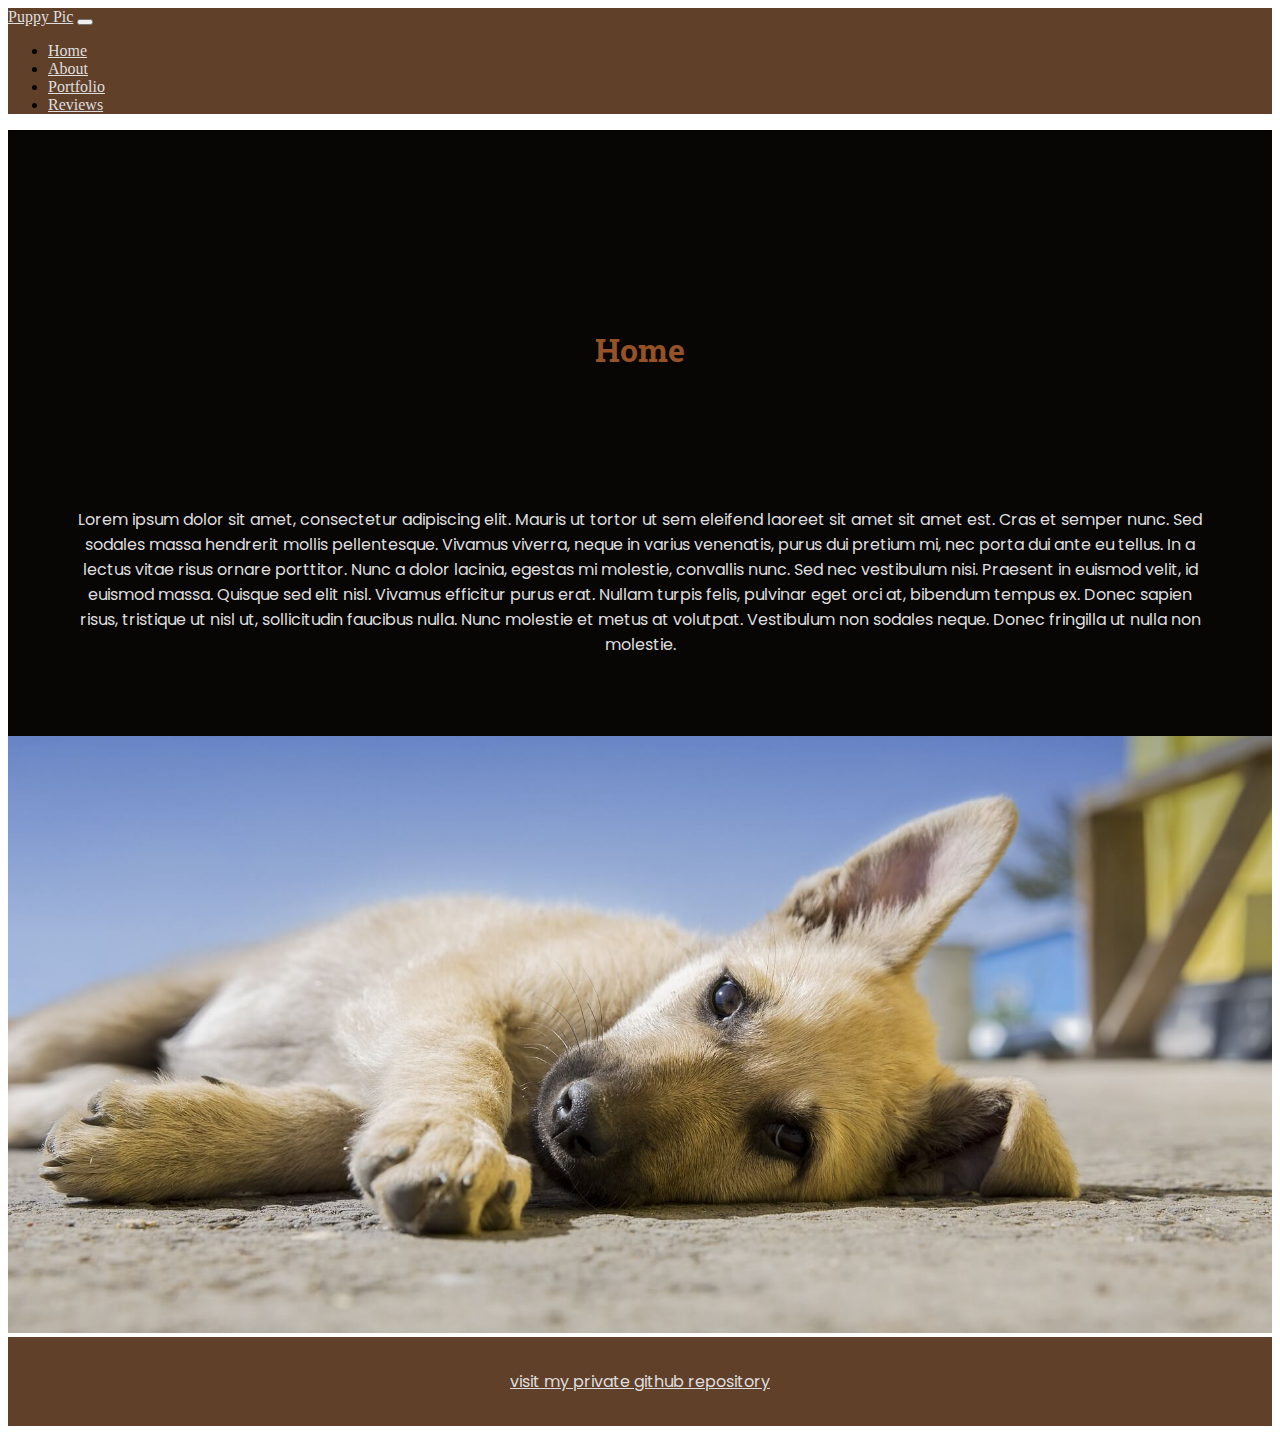
<file: index.html>
<!DOCTYPE html>
<html>

<head>
  <link rel="stylesheet" href="css/styles.css">
  <title>Index</title>
  <link href="https://fonts.googleapis.com/css2?family=Poppins&family=Roboto+Slab&display=swap" rel="stylesheet"> 
  <link rel="stylesheet" href="https://stackpath.bootstrapcdn.com/bootstrap/4.1.3/css/bootstrap.min.css" integrity="sha384-MCw98/SFnGE8fJT3GXwEOngsV7Zt27NXFoaoApmYm81iuXoPkFOJwJ8ERdknLPMO" crossorigin="anonymous">
  <link rel="stylesheet" href="https://cdnjs.cloudflare.com/ajax/libs/font-awesome/4.7.0/css/font-awesome.min.css">
</head>

<!--Nav Bar-->
<nav class="navbar navbar-expand-lg navbar-light bkBrown">
  <a class="navbar-brand" href="index.html">Puppy Pic</a>
  <button class="navbar-toggler" type="button" data-toggle="collapse" data-target="#navbarNav" aria-controls="navbarNav" aria-expanded="false" aria-label="Toggle navigation">
    <span class="navbar-toggler-icon"></span>
  </button>
  <div class="collapse navbar-collapse" id="navbarNav">
    <ul class="navbar-nav">
      <li class="nav-item active">
        <a class="nav-link" href="#">Home <span class="sr-only">(current)</span></a>
      </li>
      <li class="nav-item">
        <a class="nav-link" href="pages/about.html">About</a>
      </li>
      <li class="nav-item">
        <a class="nav-link" href="pages/portfolio.html">Portfolio</a>
      </li>
      <li class="nav-item">
        <a class="nav-link" href="pages/reviews.html">Reviews</a>
      </li>
    </ul>
  </div>
</nav>

<body>
    <div class="bkBlack plainText centered">
    <h1 class="headerText">Home</h1>
    <p class="centered">Lorem ipsum dolor sit amet, consectetur adipiscing elit. Mauris ut tortor ut sem eleifend laoreet sit amet sit amet est. Cras et semper nunc. Sed sodales massa hendrerit mollis pellentesque. Vivamus viverra, neque in varius venenatis, purus dui pretium mi, nec porta dui ante eu tellus. In a lectus vitae risus ornare porttitor. Nunc a dolor lacinia, egestas mi molestie, convallis nunc. Sed nec vestibulum nisi. Praesent in euismod velit, id euismod massa. Quisque sed elit nisl. Vivamus efficitur purus erat. Nullam turpis felis, pulvinar eget orci at, bibendum tempus ex. Donec sapien risus, tristique ut nisl ut, sollicitudin faucibus nulla. Nunc molestie et metus at volutpat. Vestibulum non sodales neque. Donec fringilla ut nulla non molestie. </p>
    </div>
    <div>
        <img src="assets/beige-dog.jpg"alt="beige dog">
    </div> 
    <div class="footer plainText bkBrown" > 
    <a href="https://github.com/mintyfreshfish/photography-website.git">visit my private github repository</a>
    </div>

</body>


<footer>
  <script src="https://code.jquery.com/jquery-3.3.1.slim.min.js" integrity="sha384-q8i/X+965DzO0rT7abK41JStQIAqVgRVzpbzo5smXKp4YfRvH+8abtTE1Pi6jizo" crossorigin="anonymous"></script>
  <script src="https://cdnjs.cloudflare.com/ajax/libs/popper.js/1.14.3/umd/popper.min.js" integrity="sha384-ZMP7rVo3mIykV+2+9J3UJ46jBk0WLaUAdn689aCwoqbBJiSnjAK/l8WvCWPIPm49" crossorigin="anonymous"></script>
  <script src="https://stackpath.bootstrapcdn.com/bootstrap/4.1.3/js/bootstrap.min.js" integrity="sha384-ChfqqxuZUCnJSK3+MXmPNIyE6ZbWh2IMqE241rYiqJxyMiZ6OW/JmZQ5stwEULTy" crossorigin="anonymous"></script>
</footer>

</html>
</file>
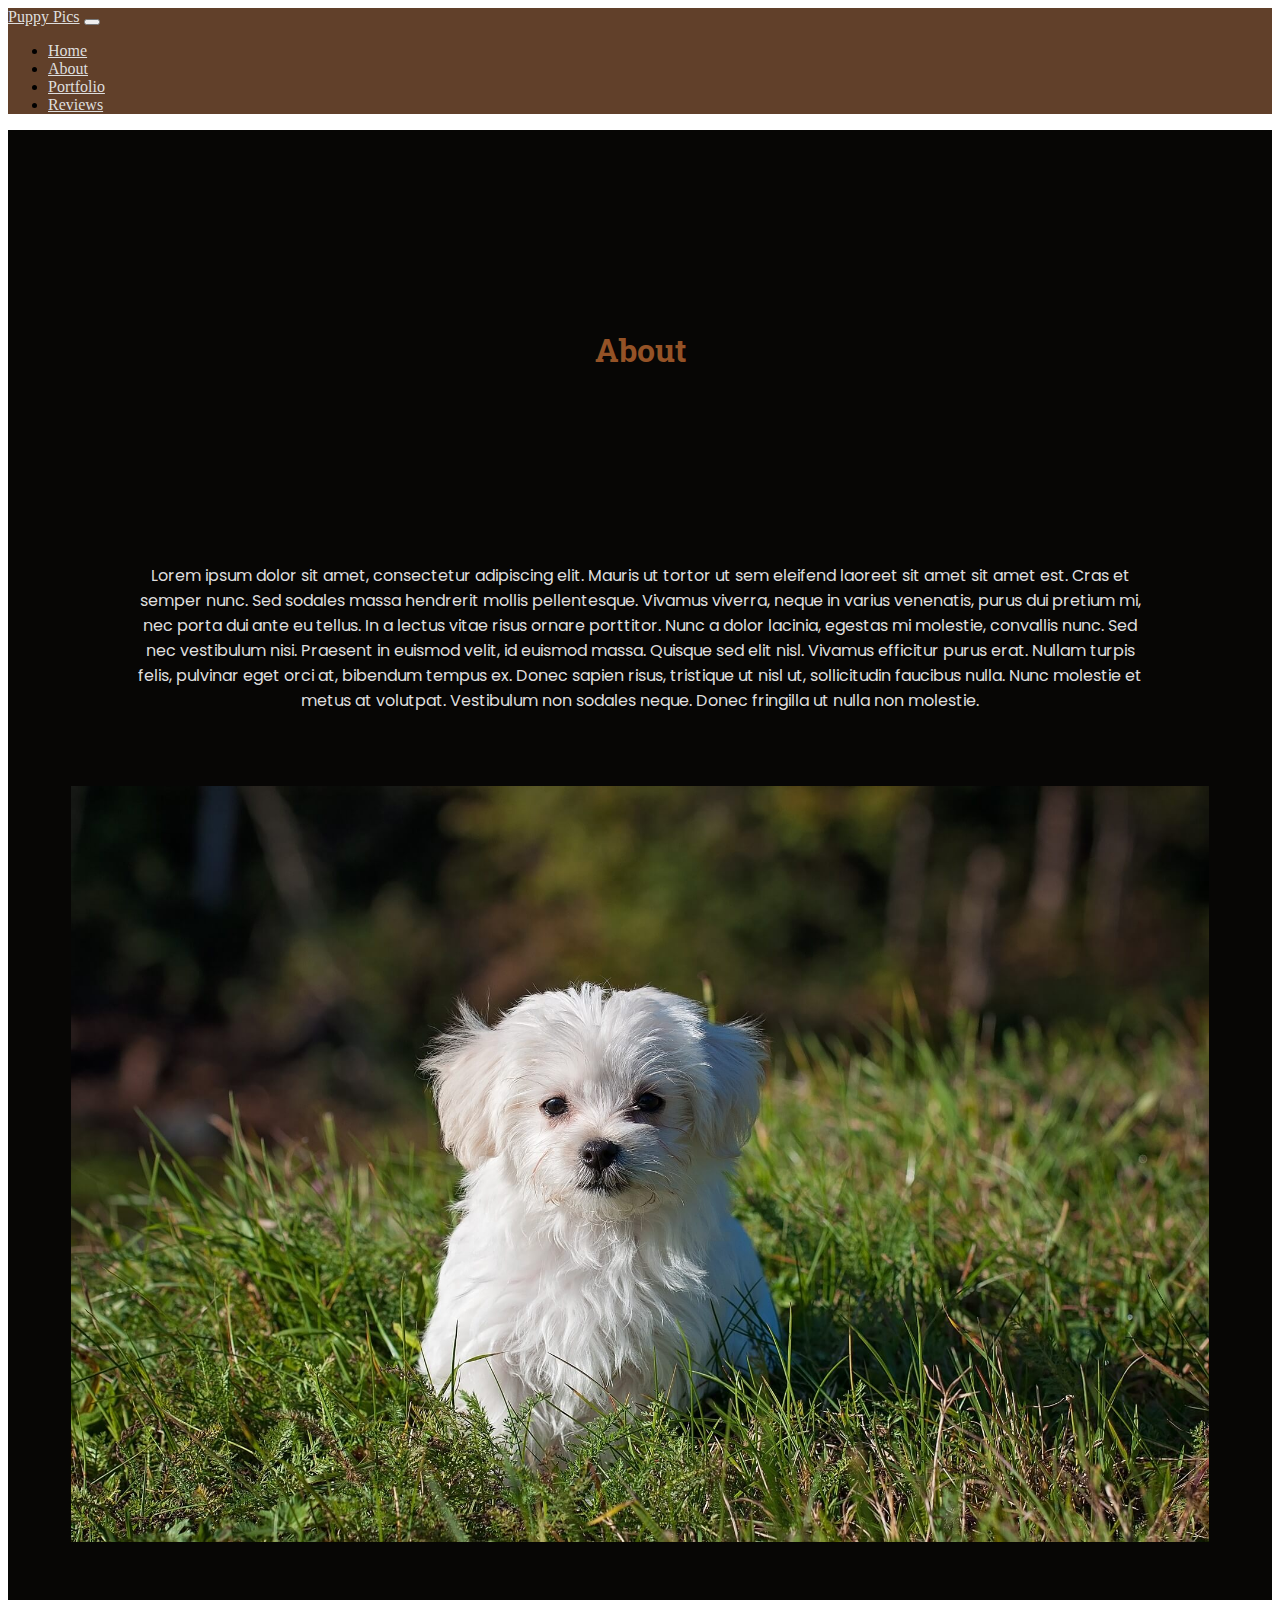
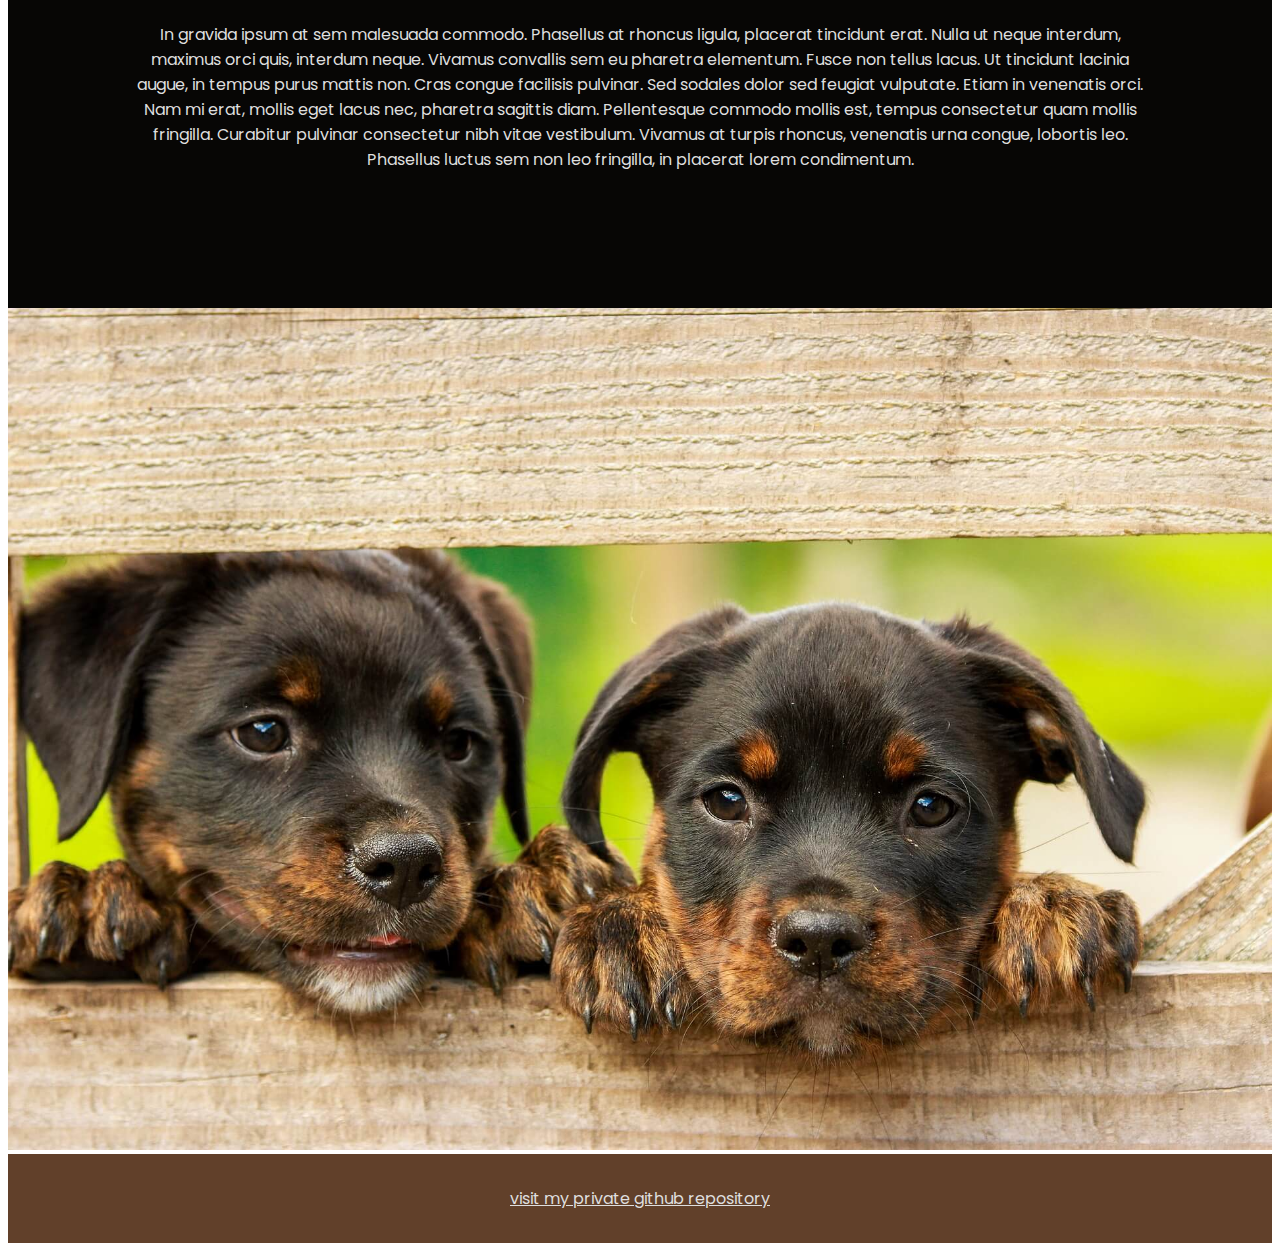
<file: pages/about.html>
<!DOCTYPE html>
<html>

<head>
  <link rel="stylesheet" href="../css/styles.css" />
  <title>About</title>
  <link href="https://fonts.googleapis.com/css2?family=Poppins&family=Roboto+Slab&display=swap" rel="stylesheet"> 
  <link rel="stylesheet" href="https://stackpath.bootstrapcdn.com/bootstrap/4.1.3/css/bootstrap.min.css" integrity="sha384-MCw98/SFnGE8fJT3GXwEOngsV7Zt27NXFoaoApmYm81iuXoPkFOJwJ8ERdknLPMO" crossorigin="anonymous">
  <link rel="stylesheet" href="https://cdnjs.cloudflare.com/ajax/libs/font-awesome/4.7.0/css/font-awesome.min.css">
</head>

<!--Nav Bar-->
<nav class="navbar navbar-expand-lg navbar-light bkBrown">
  <a class="navbar-brand" href="index.html">Puppy Pics</a>
  <button class="navbar-toggler" type="button" data-toggle="collapse" data-target="#navbarNav" aria-controls="navbarNav" aria-expanded="false" aria-label="Toggle navigation">
    <span class="navbar-toggler-icon"></span>
  </button>
  <div class="collapse navbar-collapse" id="navbarNav">
    <ul class="navbar-nav">
      <li class="nav-item">
        <a class="nav-link" href="../index.html">Home <span class="sr-only">(current)</span></a>
      </li>
      <li class="nav-item active">
        <a class="nav-link" href="#">About</a>
      </li>
      <li class="nav-item">
        <a class="nav-link" href="portfolio.html">Portfolio</a>
      </li>
      <li class="nav-item">
        <a class="nav-link" href="reviews.html">Reviews</a>
      </li>
    </ul>
  </div>
</nav> 

<body>
<div class="bkBlack plainText centered">
  <h1 class="headerText">About</h1>
  <p class="plainText">Lorem ipsum dolor sit amet, consectetur adipiscing elit. Mauris ut tortor ut sem eleifend laoreet sit amet sit amet est. Cras et semper nunc. Sed sodales massa hendrerit mollis pellentesque. Vivamus viverra, neque in varius venenatis, purus dui pretium mi, nec porta dui ante eu tellus. In a lectus vitae risus ornare porttitor. Nunc a dolor lacinia, egestas mi molestie, convallis nunc. Sed nec vestibulum nisi. Praesent in euismod velit, id euismod massa. Quisque sed elit nisl. Vivamus efficitur purus erat. Nullam turpis felis, pulvinar eget orci at, bibendum tempus ex. Donec sapien risus, tristique ut nisl ut, sollicitudin faucibus nulla. Nunc molestie et metus at volutpat. Vestibulum non sodales neque. Donec fringilla ut nulla non molestie. </p>
  <div>
    <img src="../assets/white-dog.jpg"alt="white dog">
  </div> 
  <p class="plainText">In gravida ipsum at sem malesuada commodo. Phasellus at rhoncus ligula, placerat tincidunt erat. Nulla ut neque interdum, maximus orci quis, interdum neque. Vivamus convallis sem eu pharetra elementum. Fusce non tellus lacus. Ut tincidunt lacinia augue, in tempus purus mattis non. Cras congue facilisis pulvinar. Sed sodales dolor sed feugiat vulputate. Etiam in venenatis orci. Nam mi erat, mollis eget lacus nec, pharetra sagittis diam. Pellentesque commodo mollis est, tempus consectetur quam mollis fringilla. Curabitur pulvinar consectetur nibh vitae vestibulum. Vivamus at turpis rhoncus, venenatis urna congue, lobortis leo. Phasellus luctus sem non leo fringilla, in placerat lorem condimentum. </p>
  </div>
  <div>
    <img src="../assets/rotties.jpg"alt="rottweiler">
  </div> 
  <div class="footer plainText bkBrown" > 
    <a href="https://github.com/mintyfreshfish/photography-website.git">visit my private github repository</a>
  </div>
</body>

<footer>
  <script src="https://code.jquery.com/jquery-3.3.1.slim.min.js" integrity="sha384-q8i/X+965DzO0rT7abK41JStQIAqVgRVzpbzo5smXKp4YfRvH+8abtTE1Pi6jizo" crossorigin="anonymous"></script>
  <script src="https://cdnjs.cloudflare.com/ajax/libs/popper.js/1.14.3/umd/popper.min.js" integrity="sha384-ZMP7rVo3mIykV+2+9J3UJ46jBk0WLaUAdn689aCwoqbBJiSnjAK/l8WvCWPIPm49" crossorigin="anonymous"></script>
  <script src="https://stackpath.bootstrapcdn.com/bootstrap/4.1.3/js/bootstrap.min.js" integrity="sha384-ChfqqxuZUCnJSK3+MXmPNIyE6ZbWh2IMqE241rYiqJxyMiZ6OW/JmZQ5stwEULTy" crossorigin="anonymous"></script>
</footer>

</html>
</file>
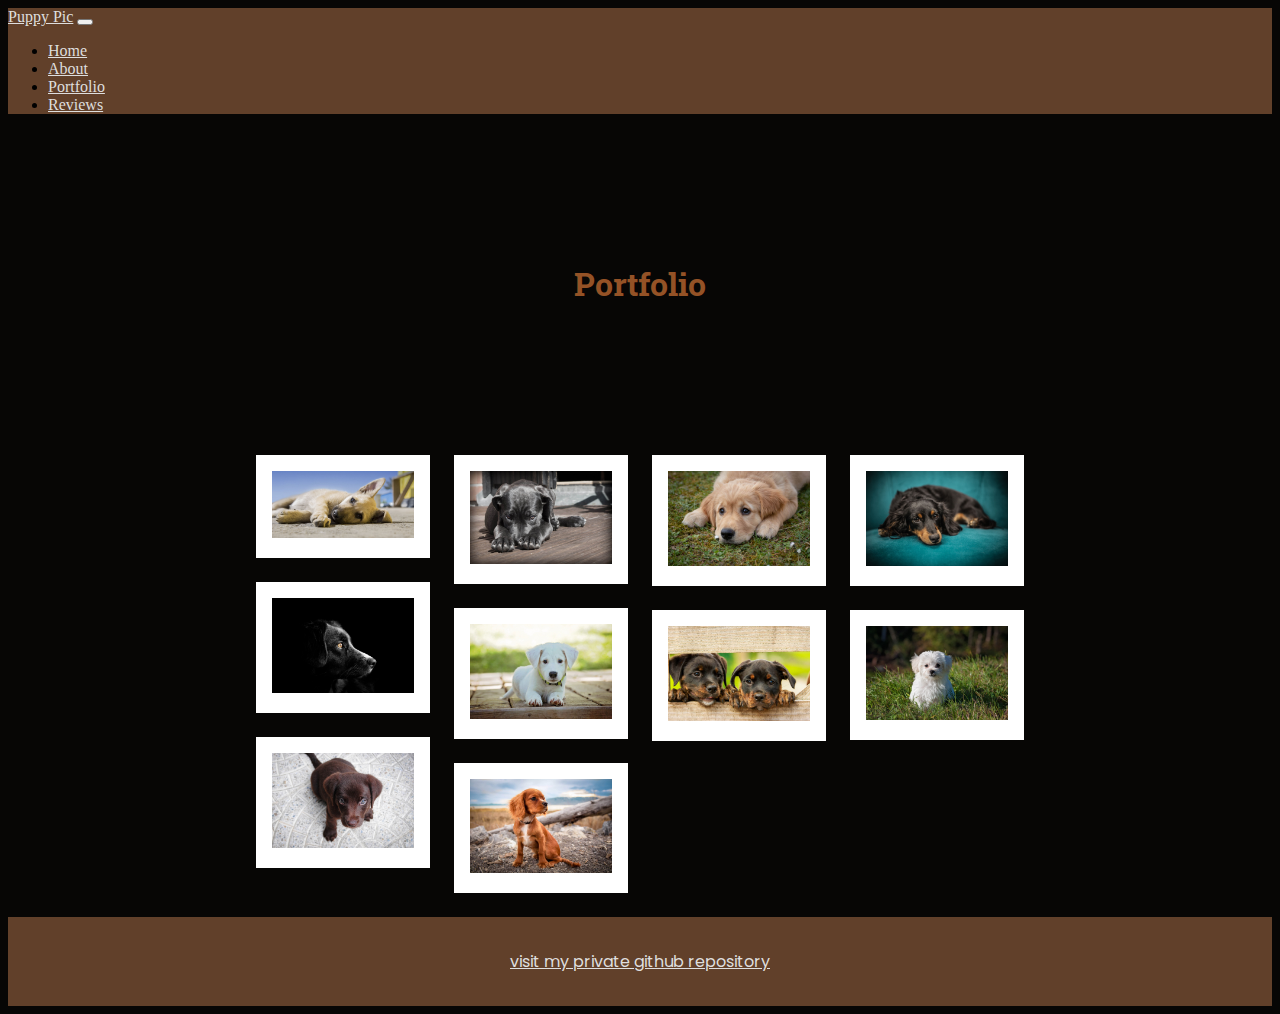
<file: pages/portfolio.html>
<!DOCTYPE html>
<html>

<head>
  <link rel="stylesheet" href="../css/styles.css" />
  <title>Portfolio</title>
  <link href="https://fonts.googleapis.com/css2?family=Poppins&family=Roboto+Slab&display=swap" rel="stylesheet"> 
  <link rel="stylesheet" href="https://stackpath.bootstrapcdn.com/bootstrap/4.1.3/css/bootstrap.min.css" integrity="sha384-MCw98/SFnGE8fJT3GXwEOngsV7Zt27NXFoaoApmYm81iuXoPkFOJwJ8ERdknLPMO" crossorigin="anonymous">
  <link rel="stylesheet" href="https://cdnjs.cloudflare.com/ajax/libs/font-awesome/4.7.0/css/font-awesome.min.css">
</head>

<!--Nav Bar-->
<nav class="navbar navbar-expand-lg navbar-light bkBrown">
  <a class="navbar-brand" href="index.html">Puppy Pic</a>
  <button class="navbar-toggler" type="button" data-toggle="collapse" data-target="#navbarNav" aria-controls="navbarNav" aria-expanded="false" aria-label="Toggle navigation">
    <span class="navbar-toggler-icon"></span>
  </button>
  <div class="collapse navbar-collapse" id="navbarNav">
    <ul class="navbar-nav">
      <li class="nav-item">
        <a class="nav-link" href="../index.html">Home <span class="sr-only">(current)</span></a>
      </li>
      <li class="nav-item">
        <a class="nav-link" href="about.html">About</a>
      </li>
      <li class="nav-item active">
        <a class="nav-link" href="portfolio.html">Portfolio</a>
      </li>
      <li class="nav-item">
        <a class="nav-link" href="reviews.html">Reviews</a>
      </li>
    </ul>
  </div>
</nav> 

<body class="bkBlack">
  <h1 class="headerText centered">Portfolio</h1>
  <section class="masonry">
    <div class="item">
      <img src="../assets/beige-dog.jpg" />
    </div>
    <div class="item">
      <img src="../assets/black-dog.jpg" />
    </div>
    <div class="item">
      <img src="../assets/brown-dog.jpg" />
    </div>
    <div class="item">
      <img src="../assets/nose-dog.jpg" />
    </div>
    <div class="item">
      <img src="../assets/porch-dog.jpg" />
    </div>
    <div class="item">
      <img src="../assets/red-dog.jpg" />
    </div>
    <div class="item">
      <img src="../assets/retriever.jpg" />
    </div>
    <div class="item">
      <img src="../assets/rotties.jpg" />
    </div>
    <div class="item">
      <img src="../assets/sleeping-dog.jpg" />
    </div>
    <div class="item">
      <img src="../assets/white-dog.jpg" />
    </div>
  </section>
  <div class="footer plainText bkBrown" > 
  <a href="https://github.com/mintyfreshfish/photography-website.git">visit my private github repository</a>
</div>
</body>

<footer>
  <script src="https://code.jquery.com/jquery-3.3.1.slim.min.js" integrity="sha384-q8i/X+965DzO0rT7abK41JStQIAqVgRVzpbzo5smXKp4YfRvH+8abtTE1Pi6jizo" crossorigin="anonymous"></script>
  <script src="https://cdnjs.cloudflare.com/ajax/libs/popper.js/1.14.3/umd/popper.min.js" integrity="sha384-ZMP7rVo3mIykV+2+9J3UJ46jBk0WLaUAdn689aCwoqbBJiSnjAK/l8WvCWPIPm49" crossorigin="anonymous"></script>
  <script src="https://stackpath.bootstrapcdn.com/bootstrap/4.1.3/js/bootstrap.min.js" integrity="sha384-ChfqqxuZUCnJSK3+MXmPNIyE6ZbWh2IMqE241rYiqJxyMiZ6OW/JmZQ5stwEULTy" crossorigin="anonymous"></script>
</footer>

</html>
</file>
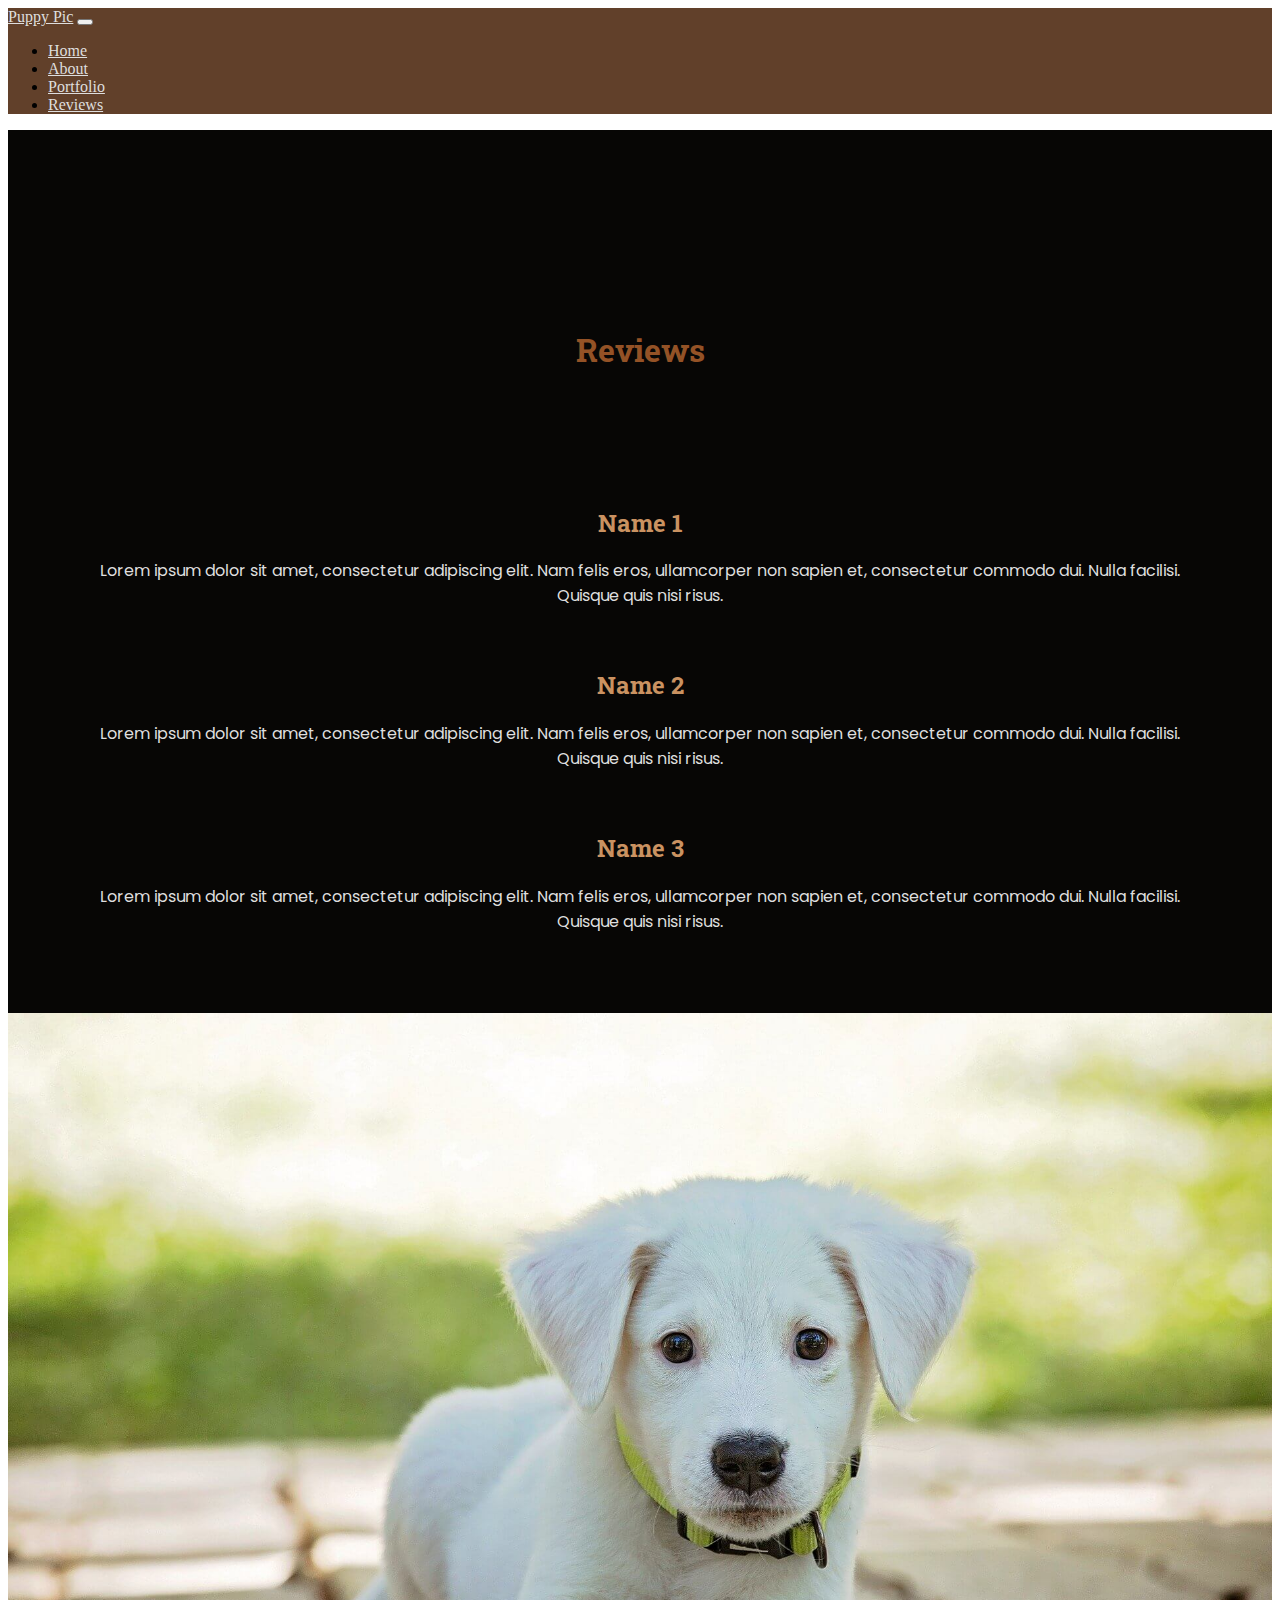
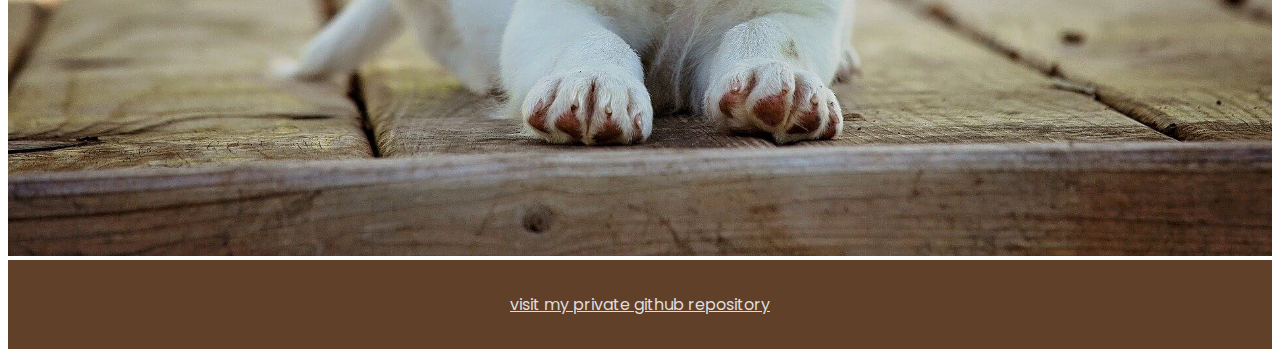
<file: pages/reviews.html>
<!DOCTYPE html>
<html>

<head>
  <link rel="stylesheet" href="../css/styles.css" />
  <title>Reviews</title>
  <link href="https://fonts.googleapis.com/css2?family=Poppins&family=Roboto+Slab&display=swap" rel="stylesheet"> 
  <link rel="stylesheet" href="https://stackpath.bootstrapcdn.com/bootstrap/4.1.3/css/bootstrap.min.css" integrity="sha384-MCw98/SFnGE8fJT3GXwEOngsV7Zt27NXFoaoApmYm81iuXoPkFOJwJ8ERdknLPMO" crossorigin="anonymous">
  <link rel="stylesheet" href="https://cdnjs.cloudflare.com/ajax/libs/font-awesome/4.7.0/css/font-awesome.min.css">
</head>

<!--Nav Bar-->
<nav class="navbar navbar-expand-lg navbar-light bkBrown">
  <a class="navbar-brand" href="index.html">Puppy Pic</a>
  <button class="navbar-toggler" type="button" data-toggle="collapse" data-target="#navbarNav" aria-controls="navbarNav" aria-expanded="false" aria-label="Toggle navigation">
    <span class="navbar-toggler-icon"></span>
  </button>
  <div class="collapse navbar-collapse" id="navbarNav">
    <ul class="navbar-nav">
      <li class="nav-item">
        <a class="nav-link" href="../index.html">Home <span class="sr-only">(current)</span></a>
      </li>
      <li class="nav-item">
        <a class="nav-link" href="about.html">About</a>
      </li>
      <li class="nav-item">
        <a class="nav-link" href="portfolio.html">Portfolio</a>
      </li>
      <li class="nav-item active">
        <a class="nav-link" href="reviews.html">Reviews</a>
      </li>
    </ul>
  </div>
</nav> 

<body>
<div class="bkBlack plainText centered">
  <h1 class="headerText">Reviews</h1>
  <div>
    <h2 class="secondHeader">Name 1</h2>
    <p>Lorem ipsum dolor sit amet, consectetur adipiscing elit. Nam felis eros, ullamcorper non sapien et, consectetur commodo dui. Nulla facilisi. Quisque quis nisi risus.</p>
    <br>
    <h2 class="secondHeader">Name 2</h2>
    <p>Lorem ipsum dolor sit amet, consectetur adipiscing elit. Nam felis eros, ullamcorper non sapien et, consectetur commodo dui. Nulla facilisi. Quisque quis nisi risus.</p>
    <br>
    <h2 class="secondHeader">Name 3</h2>
    <p>Lorem ipsum dolor sit amet, consectetur adipiscing elit. Nam felis eros, ullamcorper non sapien et, consectetur commodo dui. Nulla facilisi. Quisque quis nisi risus.</p>
  </div>
</div>
  <div>
    <img src="../assets/porch-dog.jpg"alt="rottweiler">
  </div> 
<div class="footer plainText bkBrown" > 
  <a href="https://github.com/mintyfreshfish/photography-website.git">visit my private github repository</a>
</div>
</body>

<footer>
  <script src="https://code.jquery.com/jquery-3.3.1.slim.min.js" integrity="sha384-q8i/X+965DzO0rT7abK41JStQIAqVgRVzpbzo5smXKp4YfRvH+8abtTE1Pi6jizo" crossorigin="anonymous"></script>
  <script src="https://cdnjs.cloudflare.com/ajax/libs/popper.js/1.14.3/umd/popper.min.js" integrity="sha384-ZMP7rVo3mIykV+2+9J3UJ46jBk0WLaUAdn689aCwoqbBJiSnjAK/l8WvCWPIPm49" crossorigin="anonymous"></script>
  <script src="https://stackpath.bootstrapcdn.com/bootstrap/4.1.3/js/bootstrap.min.js" integrity="sha384-ChfqqxuZUCnJSK3+MXmPNIyE6ZbWh2IMqE241rYiqJxyMiZ6OW/JmZQ5stwEULTy" crossorigin="anonymous"></script>
</footer>

</html>
</file>
<file: css/styles.css>
/* black: #070605
   light tan: #ca9261
   rust: #945226
   brown: #61402a
   sea gray: 9ca7a1
   white: #dedede
   blue: #68a2b9
*/

.bkBlack {
    background-color: #070605;
}

.bkTan {
    background-color: #ca9261;
}

.bkRust {
    background-color: #945226;
}

.bkBrown {
    background-color: #61402a;
}

.bkGray {
    background-color: #9ca7a1;
}

.bkWhite {
    background-color: #dedede;
}

.bkBlue {
    background-color: #68a2b9;
}

.plainText {
    font-family: 'Poppins', sans-serif;
    color: #dedede;
    padding: 5%;
    text-align: center;
}

.headerText {
    font-family: 'Roboto Slab', serif;
    color: #945226;
    padding-top: 10%;
    padding-bottom: 10%
}

.centered {
    text-align: center;
}



img {
    width: 100%;
    height: auto;
}

.footer {
    padding: 2em;
    color: #9ca7a1;
}

a:link {
    color: #dedede;
}

a:hover {
    color: #9ca7a1;
}

a:visited {
    color: #dedede
}

a:active {
    color: #dedede
}

.secondHeader {
    font-family: 'Roboto Slab', serif;
    color: #ca9261;
    font-size: 24px;
}

/* Image Grid */
/* Box-sizing reset: //w3bits.com/?p=3225 */
html {
    box-sizing: border-box;
  }
  
  *,
  *:before,
  *:after {
    box-sizing: inherit;
  }
  
  /* The Masonry Container */
  .masonry {
    margin: 1.5em auto;
    max-width: 768px;
    column-gap: 1.5em;
  }
  
  /* The Masonry Brick */
  .item {
    background: #fff;
    padding: 1em;
    margin: 0 0 1.5em;
  }
  
  /* Masonry on large screens */
  @media only screen and (min-width: 1024px) {
    .masonry {
      column-count: 4;
    }
  }
  
  /* Masonry on medium-sized screens */
  @media only screen and (max-width: 1023px) and (min-width: 768px) {
    .masonry {
      column-count: 3;
    }
  }
  
  /* Masonry on small screens */
  @media only screen and (max-width: 767px) and (min-width: 540px) {
    .masonry {
      column-count: 2;
    }
  }
</file>
